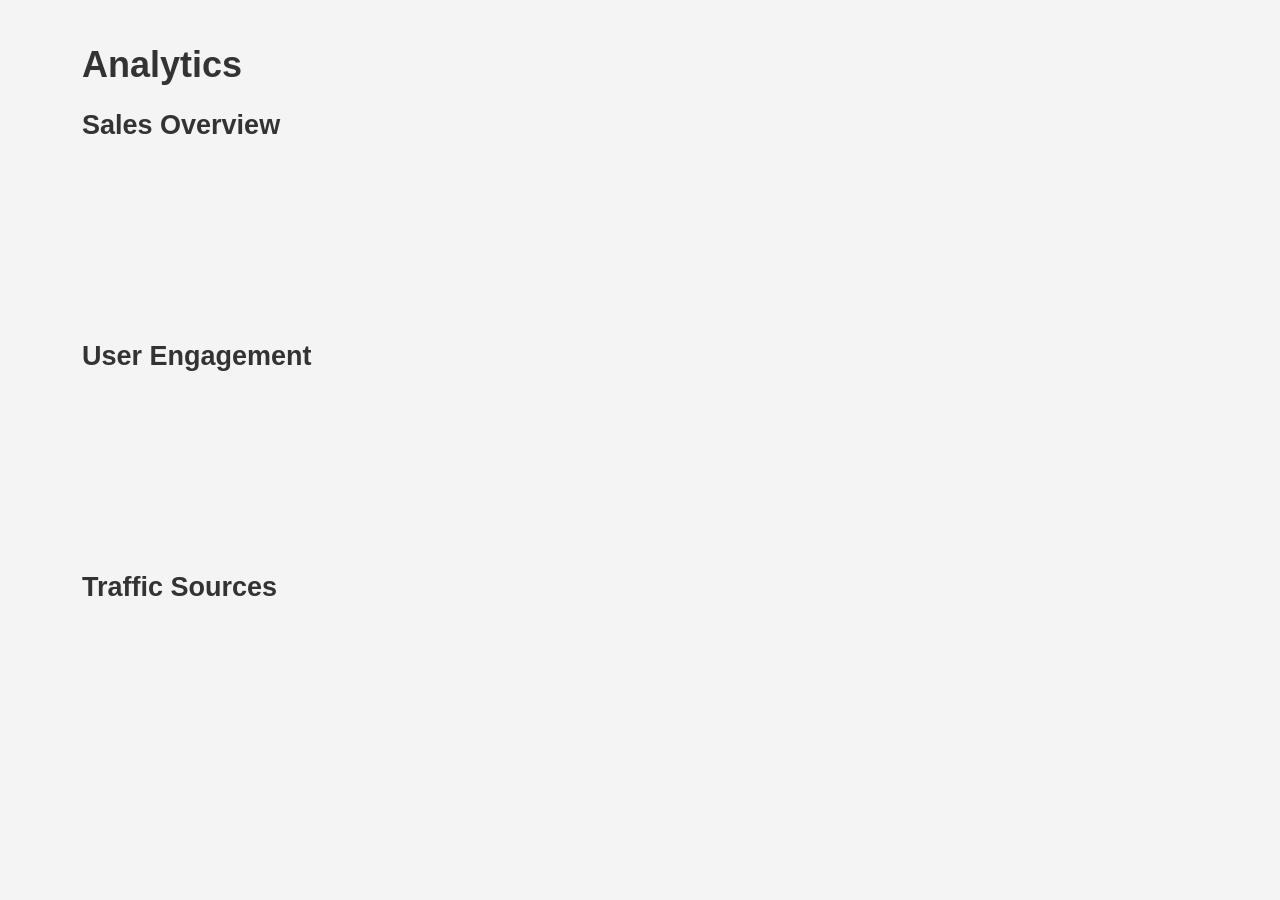
<file: admin-panel/pages/analytics.html>
<!DOCTYPE html>
<html lang="en">
<head>
    <meta charset="UTF-8">
    <meta name="viewport" content="width=device-width, initial-scale=1.0">
    <title>Analytics - Admin Panel</title>
    <link rel="stylesheet" href="../css/style.css">
    <link rel="stylesheet" href="../css/dashboard.css">
    <link rel="stylesheet" href="../css/components.css">
    <link rel="stylesheet" href="../css/responsive.css">
</head>
<body>
    <div class="container">
        <header>
            <!-- Include header component -->
            <div id="header"></div>
        </header>
        <aside>
            <!-- Include sidebar component -->
            <div id="sidebar"></div>
        </aside>
        <main>
            <h1>Analytics</h1>
            <div class="analytics-content">
                <div class="report">
                    <h2>Sales Overview</h2>
                    <canvas id="salesChart"></canvas>
                </div>
                <div class="report">
                    <h2>User Engagement</h2>
                    <canvas id="engagementChart"></canvas>
                </div>
                <div class="report">
                    <h2>Traffic Sources</h2>
                    <canvas id="trafficChart"></canvas>
                </div>
            </div>
        </main>
        <footer>
            <!-- Include footer component -->
            <div id="footer"></div>
        </footer>
    </div>
    <script src="../js/app.js"></script>
    <script src="../js/charts.js"></script>
    <script>
        // Initialize charts
        document.addEventListener('DOMContentLoaded', function() {
            createSalesChart();
            createEngagementChart();
            createTrafficChart();
        });
    </script>
</body>
</html>
</file>
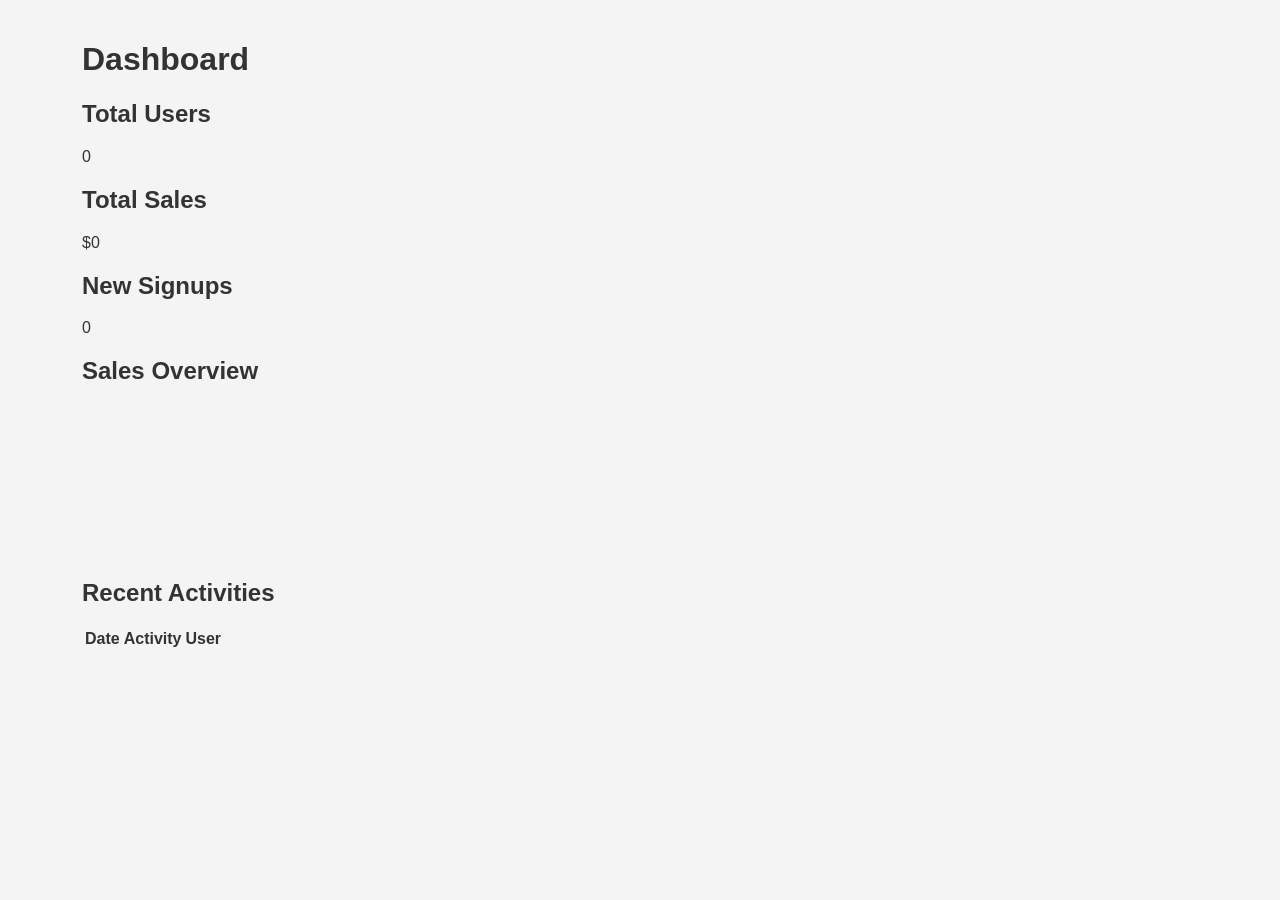
<file: admin-panel/pages/dashboard.html>
<!DOCTYPE html>
<html lang="en">
<head>
    <meta charset="UTF-8">
    <meta name="viewport" content="width=device-width, initial-scale=1.0">
    <title>Dashboard</title>
    <link rel="stylesheet" href="../css/style.css">
    <link rel="stylesheet" href="../css/dashboard.css">
</head>
<body>
    <div class="container">
        <!-- Header -->
        <div id="header"></div>

        <!-- Sidebar -->
        <div id="sidebar"></div>

        <!-- Main Content -->
        <main>
            <h1>Dashboard</h1>
            <div class="metrics">
                <div class="metric">
                    <h2>Total Users</h2>
                    <p id="total-users">0</p>
                </div>
                <div class="metric">
                    <h2>Total Sales</h2>
                    <p id="total-sales">$0</p>
                </div>
                <div class="metric">
                    <h2>New Signups</h2>
                    <p id="new-signups">0</p>
                </div>
            </div>

            <div class="charts">
                <h2>Sales Overview</h2>
                <canvas id="sales-chart"></canvas>
            </div>

            <div class="tables">
                <h2>Recent Activities</h2>
                <table id="activities-table">
                    <thead>
                        <tr>
                            <th>Date</th>
                            <th>Activity</th>
                            <th>User</th>
                        </tr>
                    </thead>
                    <tbody>
                        <!-- Dynamic content will be injected here -->
                    </tbody>
                </table>
            </div>
        </main>

        <!-- Footer -->
        <div id="footer"></div>
    </div>

    <script src="../js/app.js"></script>
    <script src="../js/dashboard.js"></script>
    <script src="../js/charts.js"></script>
    <script src="../js/tables.js"></script>
    <script src="../js/sidebar.js"></script>
</body>
</html>
</file>
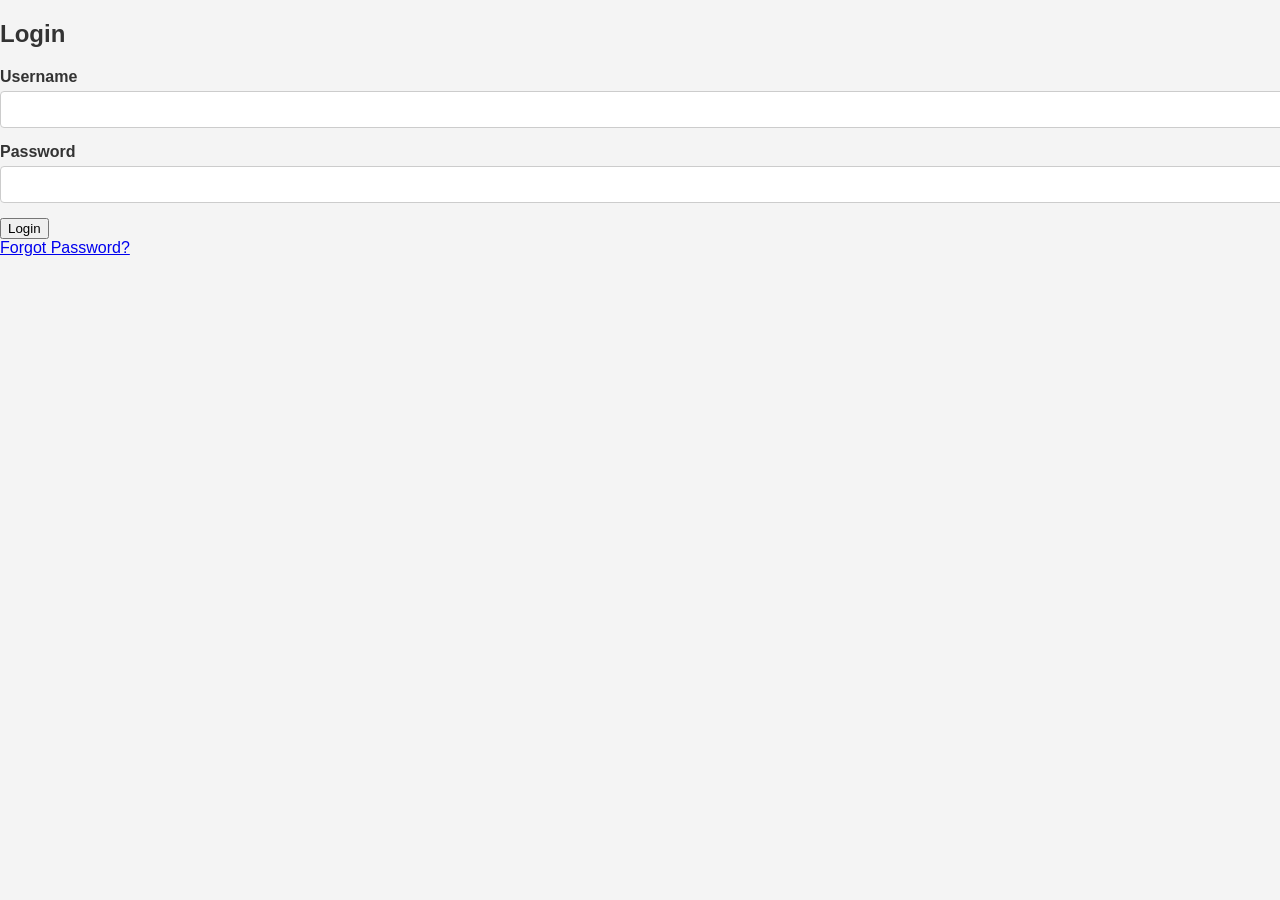
<file: admin-panel/pages/login.html>
<!DOCTYPE html>
<html lang="en">
<head>
    <meta charset="UTF-8">
    <meta name="viewport" content="width=device-width, initial-scale=1.0">
    <title>Login - Admin Panel</title>
    <link rel="stylesheet" href="../css/style.css">
    <link rel="stylesheet" href="../css/components.css">
</head>
<body>
    <div class="login-container">
        <form class="login-form" id="loginForm">
            <h2>Login</h2>
            <div class="form-group">
                <label for="username">Username</label>
                <input type="text" id="username" name="username" required>
            </div>
            <div class="form-group">
                <label for="password">Password</label>
                <input type="password" id="password" name="password" required>
            </div>
            <button type="submit">Login</button>
            <div class="form-footer">
                <a href="#">Forgot Password?</a>
            </div>
        </form>
    </div>
    <script src="../js/app.js"></script>
</body>
</html>
</file>
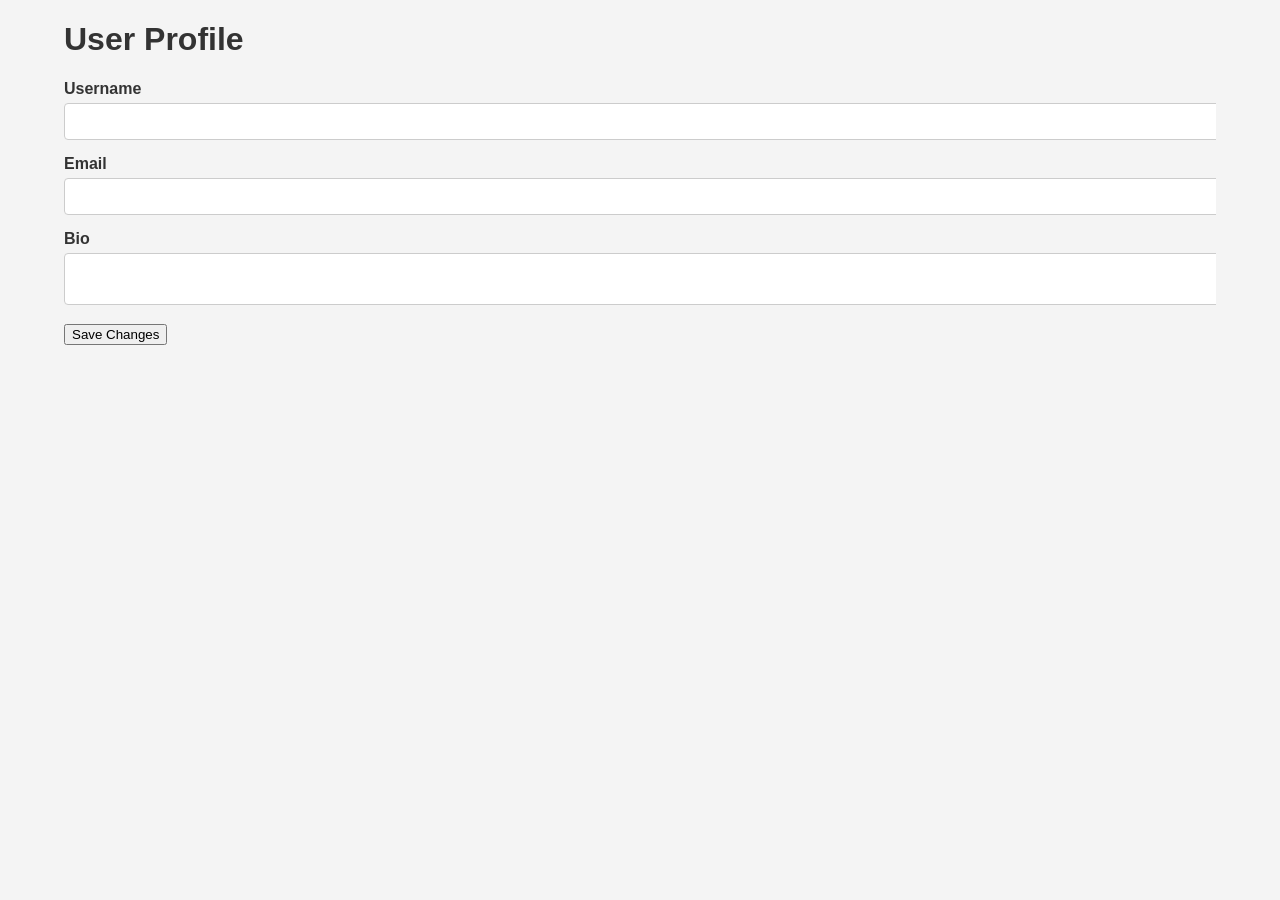
<file: admin-panel/pages/profile.html>
<!DOCTYPE html>
<html lang="en">
<head>
    <meta charset="UTF-8">
    <meta name="viewport" content="width=device-width, initial-scale=1.0">
    <title>User Profile</title>
    <link rel="stylesheet" href="../css/style.css">
    <link rel="stylesheet" href="../css/components.css">
</head>
<body>
    <div class="container">
        <header>
            <!-- Header component will be included here -->
        </header>
        <aside>
            <!-- Sidebar component will be included here -->
        </aside>
        <main>
            <h1>User Profile</h1>
            <form id="profile-form">
                <div class="form-group">
                    <label for="username">Username</label>
                    <input type="text" id="username" name="username" required>
                </div>
                <div class="form-group">
                    <label for="email">Email</label>
                    <input type="email" id="email" name="email" required>
                </div>
                <div class="form-group">
                    <label for="bio">Bio</label>
                    <textarea id="bio" name="bio"></textarea>
                </div>
                <button type="submit">Save Changes</button>
            </form>
        </main>
        <footer>
            <!-- Footer component will be included here -->
        </footer>
    </div>
    <script src="../js/app.js"></script>
    <script src="../js/utils.js"></script>
</body>
</html>
</file>
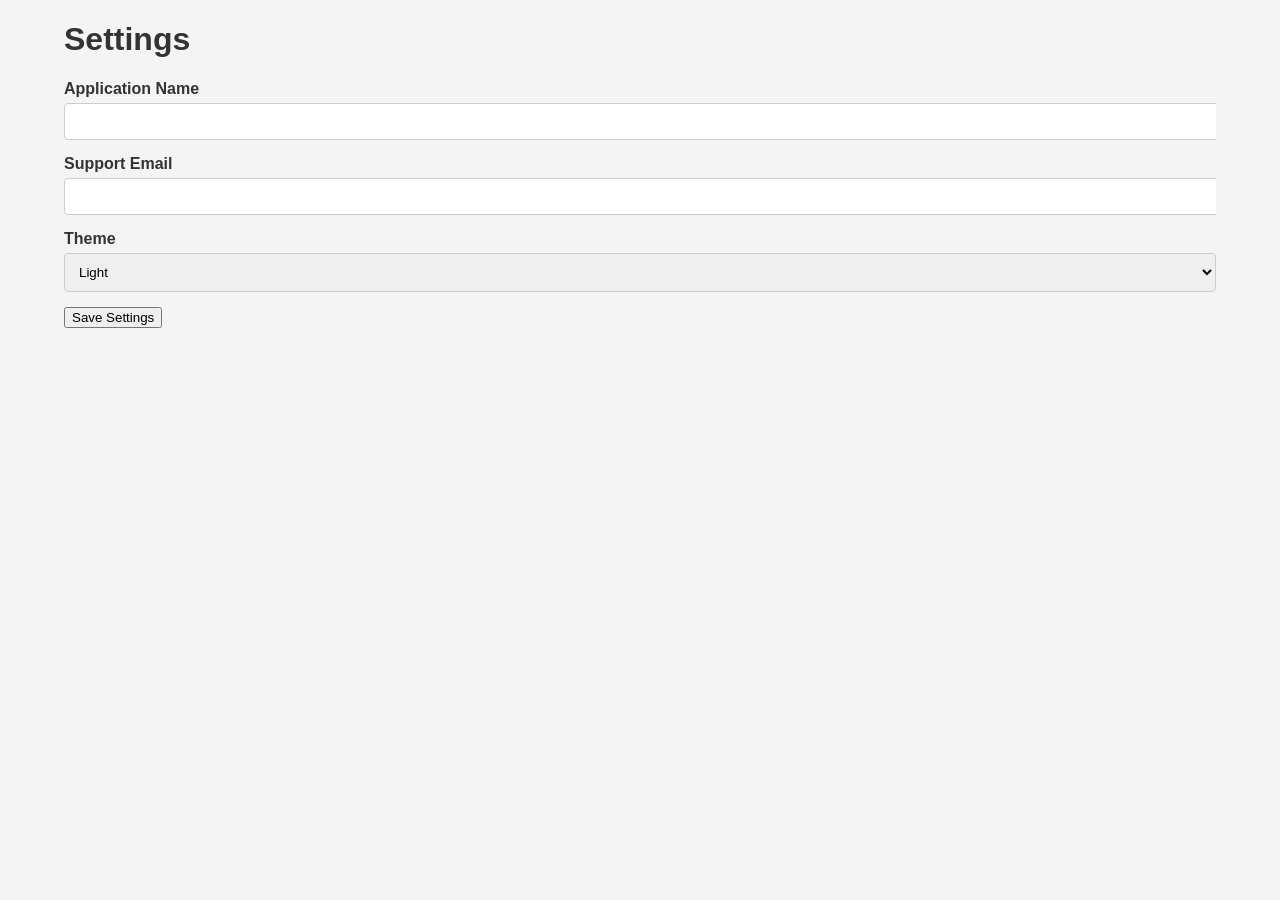
<file: admin-panel/pages/settings.html>
<!DOCTYPE html>
<html lang="en">
<head>
    <meta charset="UTF-8">
    <meta name="viewport" content="width=device-width, initial-scale=1.0">
    <title>Settings - Admin Panel</title>
    <link rel="stylesheet" href="../css/style.css">
    <link rel="stylesheet" href="../css/components.css">
</head>
<body>
    <div class="container">
        <header>
            <!-- Include header component -->
            <div id="header"></div>
        </header>
        <aside>
            <!-- Include sidebar component -->
            <div id="sidebar"></div>
        </aside>
        <main>
            <h1>Settings</h1>
            <form id="settings-form">
                <div class="form-group">
                    <label for="app-name">Application Name</label>
                    <input type="text" id="app-name" name="app-name" required>
                </div>
                <div class="form-group">
                    <label for="app-email">Support Email</label>
                    <input type="email" id="app-email" name="app-email" required>
                </div>
                <div class="form-group">
                    <label for="app-theme">Theme</label>
                    <select id="app-theme" name="app-theme">
                        <option value="light">Light</option>
                        <option value="dark">Dark</option>
                    </select>
                </div>
                <button type="submit">Save Settings</button>
            </form>
        </main>
        <footer>
            <!-- Include footer component -->
            <div id="footer"></div>
        </footer>
    </div>
    <script src="../js/app.js"></script>
    <script src="../js/sidebar.js"></script>
</body>
</html>
</file>
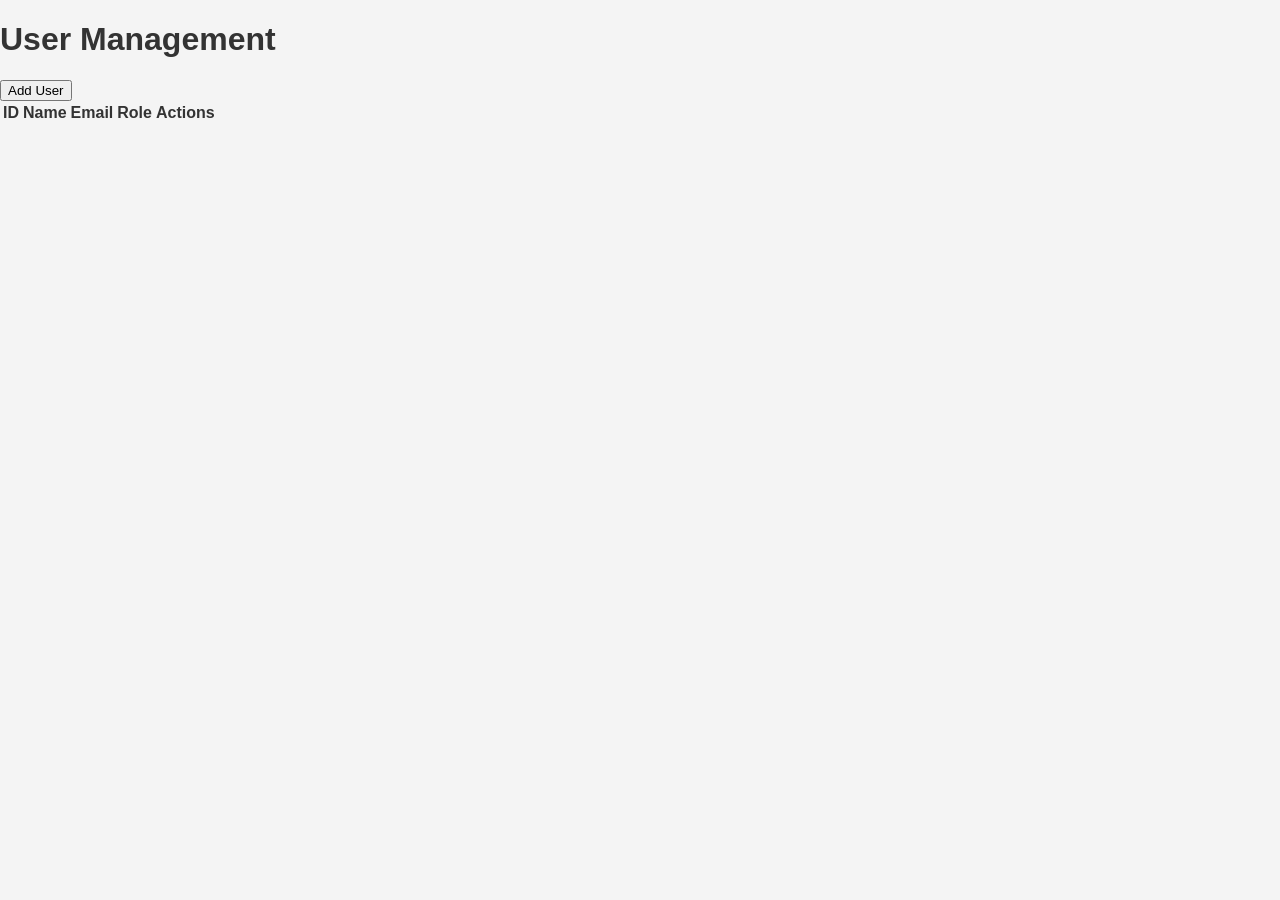
<file: admin-panel/pages/users.html>
<!DOCTYPE html>
<html lang="en">
<head>
    <meta charset="UTF-8">
    <meta name="viewport" content="width=device-width, initial-scale=1.0">
    <title>User Management</title>
    <link rel="stylesheet" href="../css/style.css">
    <link rel="stylesheet" href="../css/components.css">
</head>
<body>
    <!-- Header Component -->
    <div id="header"></div>

    <!-- Sidebar Component -->
    <div id="sidebar"></div>

    <main>
        <h1>User Management</h1>
        <div class="user-actions">
            <button id="addUserBtn">Add User</button>
        </div>
        <table id="userTable">
            <thead>
                <tr>
                    <th>ID</th>
                    <th>Name</th>
                    <th>Email</th>
                    <th>Role</th>
                    <th>Actions</th>
                </tr>
            </thead>
            <tbody>
                <!-- User rows will be populated here -->
            </tbody>
        </table>
    </main>

    <!-- Footer Component -->
    <div id="footer"></div>

    <script src="../js/app.js"></script>
    <script src="../js/tables.js"></script>
    <script>
        // JavaScript to handle user management functionalities
        document.getElementById('addUserBtn').addEventListener('click', function() {
            // Logic to add a new user
        });

        // Function to load users into the table
        function loadUsers() {
            // Logic to fetch and display users
        }

        // Call loadUsers on page load
        loadUsers();
    </script>
</body>
</html>
</file>
<file: admin-panel/css/style.css>
body {
    font-family: 'Arial', sans-serif;
    margin: 0;
    padding: 0;
    background-color: #f4f4f4;
    color: #333;
}

.container {
    width: 90%;
    margin: auto;
    overflow: hidden;
}

.header {
    background: #35424a;
    color: #ffffff;
    padding: 20px 0;
    text-align: center;
}

.sidebar {
    background: #35424a;
    color: #ffffff;
    padding: 15px;
    width: 250px;
    float: left;
    height: 100vh;
}

.sidebar a {
    color: #ffffff;
    text-decoration: none;
    display: block;
    padding: 10px;
}

.sidebar a:hover {
    background: #e8491d;
}

.main-content {
    margin-left: 260px;
    padding: 20px;
}

.card {
    background: #ffffff;
    border-radius: 5px;
    box-shadow: 0 2px 5px rgba(0, 0, 0, 0.1);
    margin-bottom: 20px;
    padding: 20px;
}

.button {
    background: #35424a;
    color: #ffffff;
    border: none;
    padding: 10px 15px;
    border-radius: 5px;
    cursor: pointer;
}

.button:hover {
    background: #e8491d;
}

.table {
    width: 100%;
    border-collapse: collapse;
}

.table th, .table td {
    border: 1px solid #dddddd;
    text-align: left;
    padding: 8px;
}

.table th {
    background-color: #35424a;
    color: white;
}

@media (max-width: 768px) {
    .sidebar {
        width: 100%;
        height: auto;
        position: relative;
    }

    .main-content {
        margin-left: 0;
    }
}
</file>
<file: admin-panel/css/dashboard.css>
body {
    font-family: 'Arial', sans-serif;
    background-color: #f4f4f4;
    margin: 0;
    padding: 20px;
}

.dashboard-header {
    display: flex;
    justify-content: space-between;
    align-items: center;
    background: #007bff;
    color: white;
    padding: 15px;
    border-radius: 5px;
}

.dashboard-widgets {
    display: grid;
    grid-template-columns: repeat(auto-fill, minmax(250px, 1fr));
    gap: 20px;
    margin-top: 20px;
}

.widget {
    background: white;
    border-radius: 5px;
    padding: 20px;
    box-shadow: 0 2px 5px rgba(0, 0, 0, 0.1);
}

.widget-title {
    font-size: 1.2em;
    margin-bottom: 10px;
}

.widget-content {
    font-size: 1.5em;
    color: #333;
}

.chart-container {
    margin-top: 30px;
    background: white;
    border-radius: 5px;
    padding: 20px;
    box-shadow: 0 2px 5px rgba(0, 0, 0, 0.1);
}

.table-container {
    margin-top: 30px;
    background: white;
    border-radius: 5px;
    padding: 20px;
    box-shadow: 0 2px 5px rgba(0, 0, 0, 0.1);
}

.table {
    width: 100%;
    border-collapse: collapse;
}

.table th, .table td {
    padding: 10px;
    text-align: left;
    border-bottom: 1px solid #ddd;
}

.table th {
    background: #f2f2f2;
}

@media (max-width: 768px) {
    .dashboard-widgets {
        grid-template-columns: 1fr;
    }
}
</file>
<file: admin-panel/css/components.css>
.button {
    display: inline-block;
    padding: 10px 20px;
    font-size: 16px;
    border: none;
    border-radius: 5px;
    cursor: pointer;
    transition: background-color 0.3s ease;
}

.button-primary {
    background-color: #007bff;
    color: white;
}

.button-primary:hover {
    background-color: #0056b3;
}

.card {
    background-color: white;
    border: 1px solid #e0e0e0;
    border-radius: 8px;
    padding: 20px;
    box-shadow: 0 2px 5px rgba(0, 0, 0, 0.1);
    margin-bottom: 20px;
}

.form-group {
    margin-bottom: 15px;
}

.form-group label {
    display: block;
    margin-bottom: 5px;
    font-weight: bold;
}

.form-group input,
.form-group select,
.form-group textarea {
    width: 100%;
    padding: 10px;
    border: 1px solid #ccc;
    border-radius: 4px;
}

.form-group input:focus,
.form-group select:focus,
.form-group textarea:focus {
    border-color: #007bff;
    outline: none;
}

.alert {
    padding: 15px;
    border-radius: 5px;
    margin-bottom: 20px;
}

.alert-success {
    background-color: #d4edda;
    color: #155724;
}

.alert-error {
    background-color: #f8d7da;
    color: #721c24;
}
</file>
<file: admin-panel/css/responsive.css>
/admin-panel/admin-panel/css/responsive.css

/* Responsive styles for the admin panel */

/* Mobile styles */
@media (max-width: 768px) {
    body {
        font-size: 14px;
    }

    .sidebar {
        width: 100%;
        position: relative;
    }

    .main-content {
        margin-left: 0;
    }

    .header {
        padding: 10px;
    }

    .card {
        margin: 10px;
    }
}

/* Tablet styles */
@media (min-width: 769px) and (max-width: 1024px) {
    body {
        font-size: 16px;
    }

    .sidebar {
        width: 250px;
    }

    .main-content {
        margin-left: 250px;
    }

    .header {
        padding: 15px;
    }

    .card {
        margin: 15px;
    }
}

/* Desktop styles */
@media (min-width: 1025px) {
    body {
        font-size: 18px;
    }

    .sidebar {
        width: 300px;
    }

    .main-content {
        margin-left: 300px;
    }

    .header {
        padding: 20px;
    }

    .card {
        margin: 20px;
    }
}
</file>
